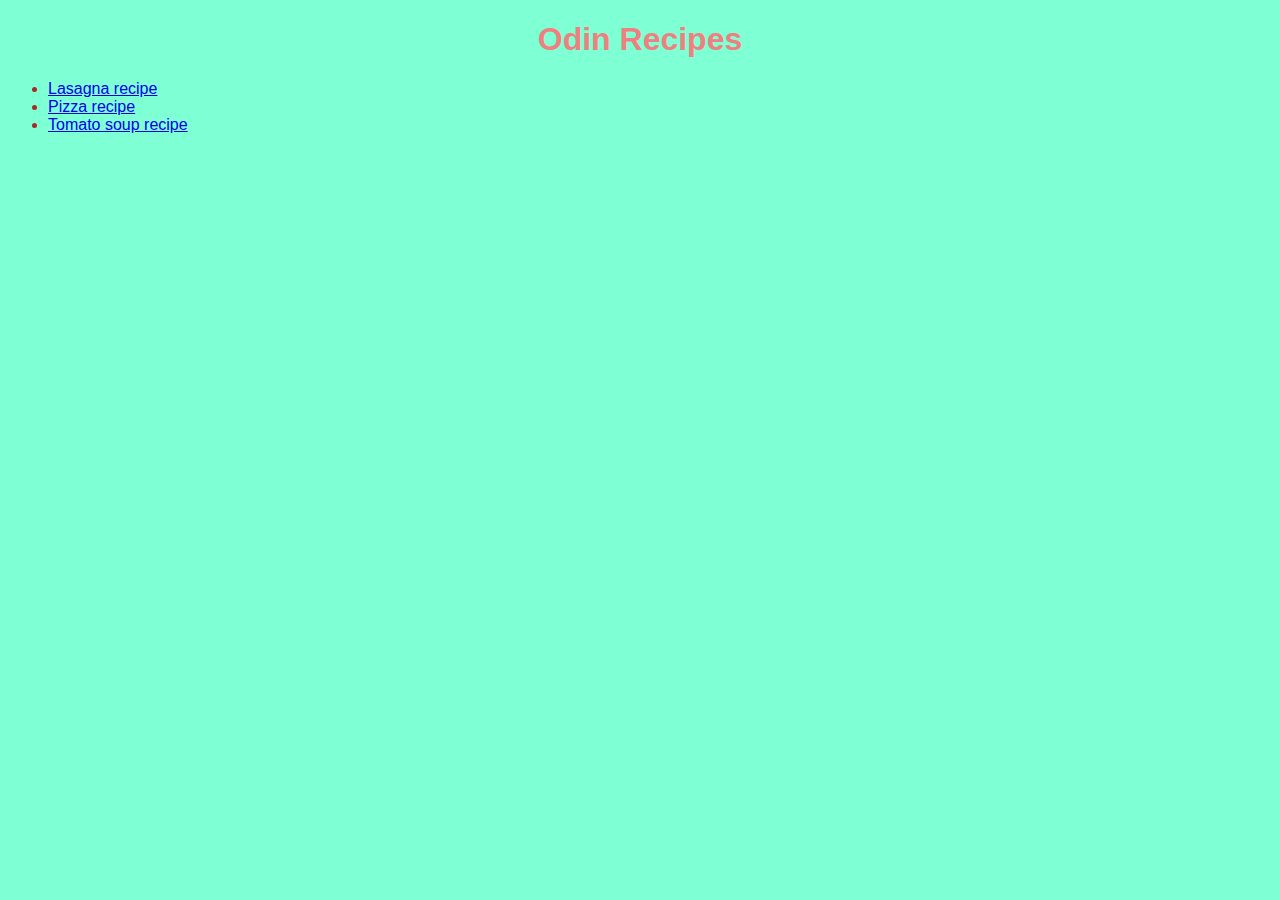
<file: index.html>
<!DOCTYPE html>
<html lang="en">
<head>
    <meta charset="UTF-8">
    <meta name="viewport" content="width=device-width, initial-scale=1.0">
    <title>Odin Recipes</title>
    <link rel="stylesheet" href="styles.css">
</head>
<body>
    <h1>Odin Recipes</h1>
    <ul>
        <li><a href="recipes/lasagna.html">Lasagna recipe</a></li>
        <li><a href="recipes/pizza.html">Pizza recipe</a></li>
        <li><a href="recipes/tomatosoup.html">Tomato soup recipe</a></li>
    </ul>
</body>
</html>
</file>
<file: styles.css>
* {
    background-color: aquamarine;
}

h1 {
    color: lightcoral;
    font-weight: 600;
    font-family: 'Gill Sans', 'Gill Sans MT', Calibri, 'Trebuchet MS', sans-serif;
    text-align: center;
}

h2 {
    color: yellow;
    font-weight: 300;
    font-family: 'Gill Sans', 'Gill Sans MT', Calibri, 'Trebuchet MS', sans-serif;
}

ul {
    color: brown;
    font-weight: 500;
    font-family: 'Gill Sans', 'Gill Sans MT', Calibri, 'Trebuchet MS', sans-serif;
}

ol {
    color: brown;
    font-weight: 500;
    font-family: 'Gill Sans', 'Gill Sans MT', Calibri, 'Trebuchet MS', sans-serif;
}

p {
    color: brown;
    text-align: center;
}

.image-subpage {
    display: block;
    margin-left: auto;
    margin-right: auto;
    width: 50%;
}
</file>
